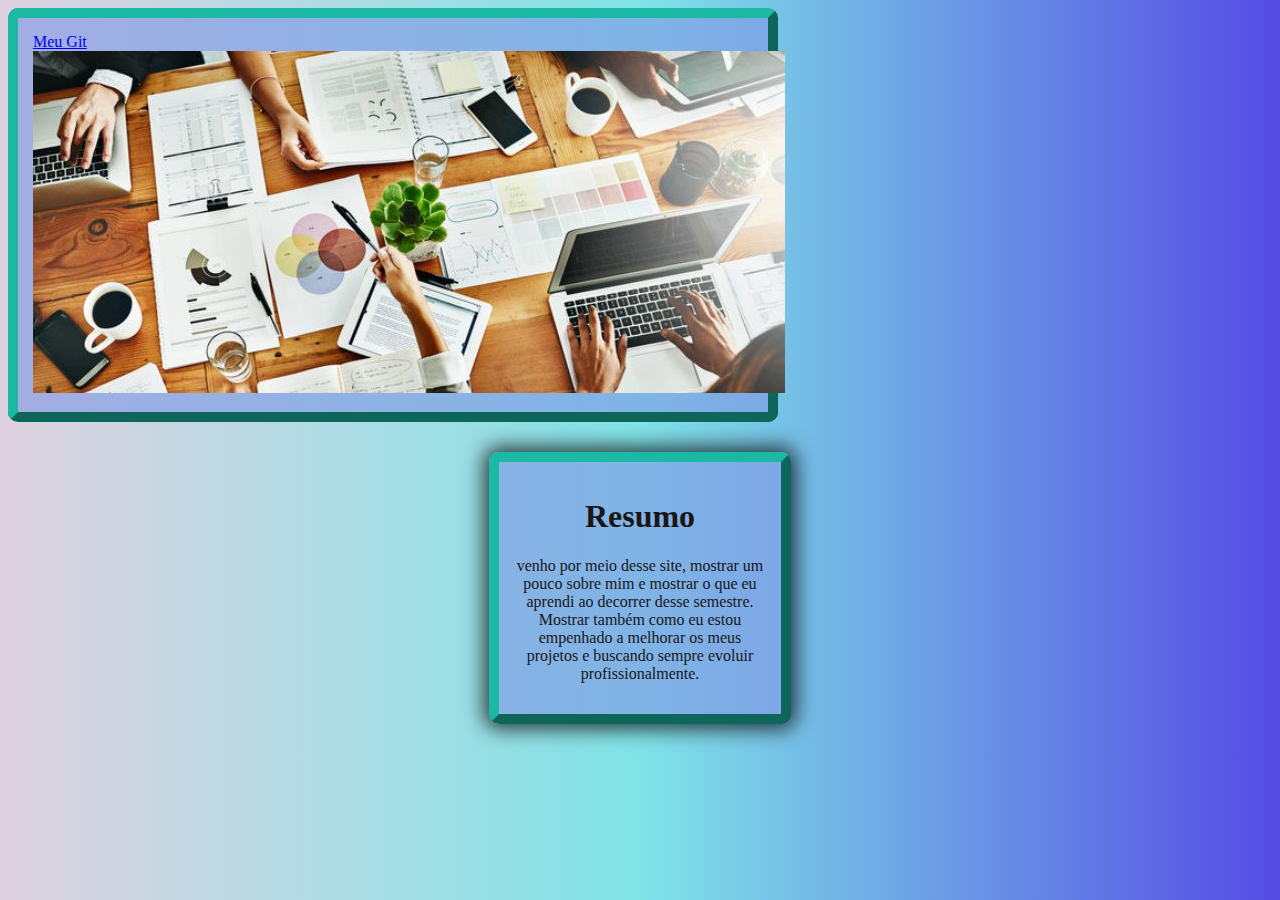
<file: index.html>
<!DOCTYPE html>
<html lang="en">
<head>
  <meta charset="UTF-8">
  <meta name="viewport" content="width=device-width, initial-scale=1.0">
  <title>Sobre Mim</title>
  <link rel="stylesheet" href="css/style.css">
</head>
<body>
<header> 

  <div class="header-contariner">
  <a href="projetos.html">Meu Git <img src="img/projeto.jpg" alt="projetos"></a>
</div>
</header>

<div class="container">
  <h1>Resumo</h1>
  <p>venho por meio desse site, mostrar um pouco sobre mim e mostrar o que eu aprendi ao decorrer desse semestre. <br>
  Mostrar também como eu estou empenhado a melhorar os meus projetos e buscando sempre evoluir profissionalmente.</p>
</div>
 

</body>
</html>
</file>
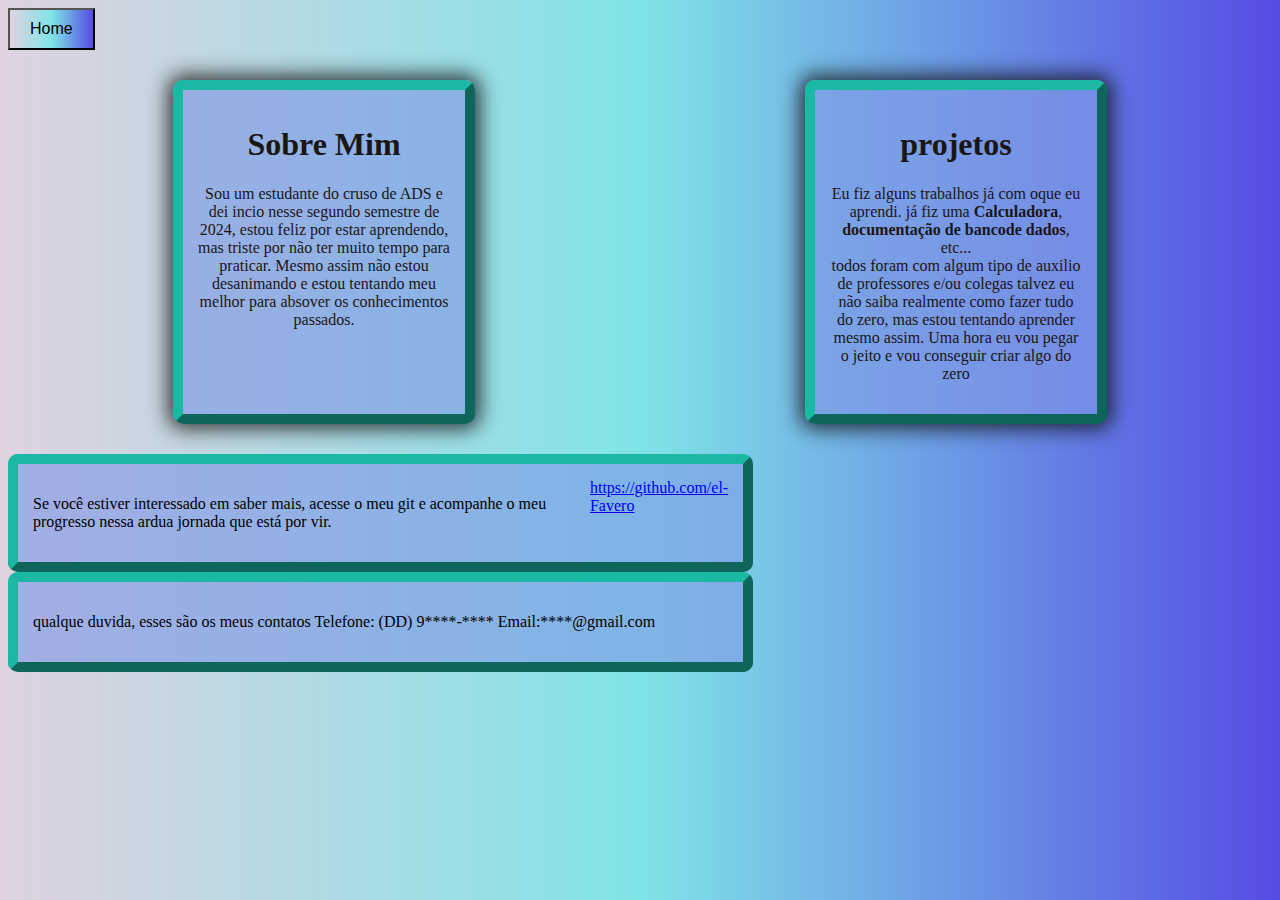
<file: projetos.html>
<!DOCTYPE html>
<html lang="en">

<head>
  <meta charset="UTF-8">
  <meta name="viewport" content="width=device-width, initial-scale=1.0">
  <title>Sobre Mim</title>
  <link rel="stylesheet" href="css/style.css">
</head>


<body>
  <div class="footer">
    <a href="index.html">
      <button>Home</button>
    </a>
  </div>
<div class="sobre">
  <div class="container">
    <h1>Sobre Mim</h1>
    <p>Sou um estudante do cruso de ADS e dei incio nesse segundo semestre de 2024, estou feliz por estar aprendendo,<br>
      mas triste por não ter muito tempo para praticar.
      Mesmo assim não estou desanimando e estou tentando meu melhor para absover os conhecimentos passados. </p>
  </div>
  <div class="container"> 
    <h1>projetos</h1>
    <p> Eu fiz alguns trabalhos já com oque eu aprendi. já fiz uma <strong> Calculadora</strong>, <strong> documentação
        de bancode dados</strong>, etc...<br>todos foram com algum tipo de auxilio de professores e/ou colegas talvez eu
      não saiba realmente como fazer tudo <br>do zero, mas estou tentando aprender mesmo assim. Uma hora eu vou pegar o
      jeito e vou conseguir criar algo do zero</p>
  </div>
</div>


<footer> <p>Se você estiver interessado em saber mais, acesse o meu git e acompanhe o meu progresso nessa ardua jornada que está por vir.</p><a href="https://github.com/el-Favero" target="_blank" > https://github.com/el-Favero</a></footer>

<footer> <p>qualque duvida, esses são os meus contatos Telefone: (DD) 9****-****  Email:****@gmail.com</p></footer>
</body>

</html>
</file>
<file: css/style.css>
body{
  font-family: 'Times New Roman', Times, serif;
  background-image: linear-gradient(  to right,rgb(224, 210, 224), rgb(128, 228, 231) ,rgb(85, 75, 228));
  
}
header{
  display: flex;
  width: 57%;
  border-radius: 10px;
  background-color: rgb(128, 152, 229,0.63);
  border: 10px outset rgb(27, 185, 164);
  padding: 15px;
 
}
.sobre{
  
  display: flex; /* Exibe os contêineres lado a lado */
  justify-content: center; /* Centraliza os contêineres no eixo horizontal */
}
.container{
  text-align: center;
margin: 30px auto;
  background-color: rgba(128, 152, 229, 0.63);
  border: 10px outset rgb(27, 185, 164);
  color: rgb(26, 22, 22); /* mudar a cor do texto */
  border-radius: 10px; /* arredondar a borda */
  padding: 15px; /* Espaço interno, a separação da borda do texto */
  box-shadow: 0px 0px 20px 5px rgba(14, 13, 13, 0.788); /* coloca sombra  e pode desloca-lá e/ou desfoca-lá */
  width: 20%;
}
button{
  padding: 10px 20px; /* Adiciona padding interno para os botões */
      font-size: 16px; /* Tamanho da fonte */
      cursor: pointer; /* Cursor de ponteiro ao passar o mouse */
      background-image: linear-gradient(  to right,rgb(224, 210, 224), rgb(128, 228, 231) ,rgb(85, 75, 228));
  
  }
  footer {
    display: flex;
    width: 55%;
    border-radius: 10px;
  background-color: rgb(128, 152, 229,0.63);
  border: 10px outset rgb(27, 185, 164);
  padding: 15px;
    
  }
</file>
